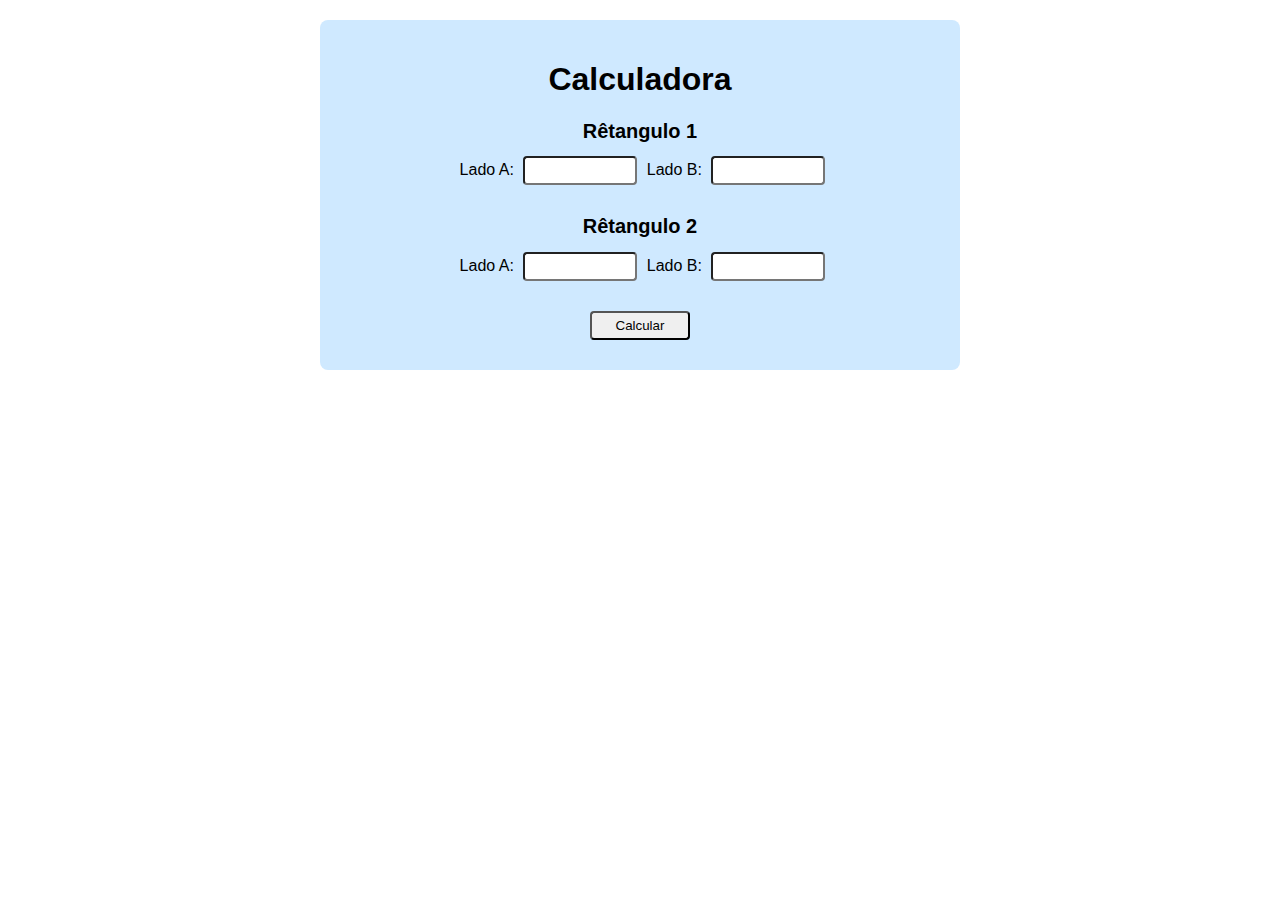
<file: aulaSabado/index.html>
<!DOCTYPE html>
<html lang="pt-br">
  <head>
    <meta charset="UTF-8" />
    <meta name="viewport" content="width=device-width, initial-scale=1.0" />
    <link rel="stylesheet" href="css/style.css" />
    <title>Calculadora</title>
  </head>
  <body>
    <div class="container">
      <h1>Calculadora</h1>
      <div class="retangulo">
        <h1>Rêtangulo 1</h1>
        <label for="a1">Lado A:</label>
        <input type="number" id="a1" />

        <label for="b1">Lado B:</label>
        <input type="number" id="b1" />
      </div>

      <div class="retangulo">
        <h1>Rêtangulo 2</h1>
        <label for="a2">Lado A:</label>
        <input type="number" id="a2" />
        <label for="b2">Lado B:</label>
        <input type="number" id="b2" />
      </div>
      <input type="button" value = "Calcular" onclick="calcularArea()"></div>
      <div id="resultados" class="resultados"></div>
    </div>
    <script src="js/script.js"></script>
  </body>
</html>
</file>
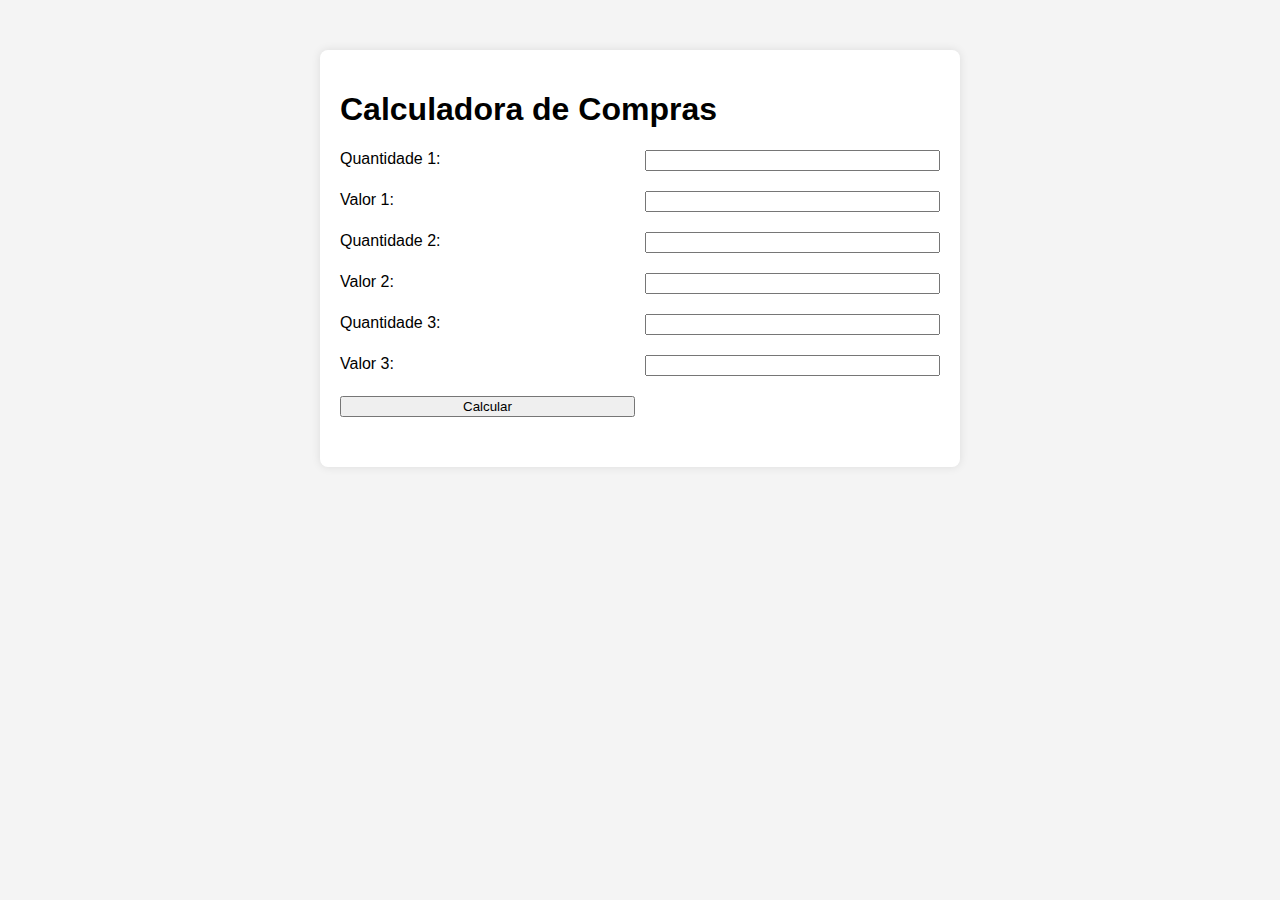
<file: aulaSabado/index2.html>
<!DOCTYPE html>
<html lang="pt-br">
<head>
    <meta charset="UTF-8">
    <meta name="viewport" content="width=device-width, initial-scale=1.0">
    <link rel="stylesheet" href="css/estilo.css">
    <title>Compras</title>
</head>
<body>
    <div class="container">
        <h1>Calculadora de Compras</h1>
        <div class="form">
          <label for="quantitaty1">Quantidade 1:</label>
          <input type="value1" id="quantitaty1" />
          <label for="value1">Valor 1:</label>
          <input type="number" id="value1" />

          <label for="quantitaty2">Quantidade 2:</label>
          <input type="value2" id="quantitaty2" />
          <label for="value2">Valor 2:</label>
          <input type="number" id="value2" />

          <label for="quantitaty1">Quantidade 3:</label>
          <input type="value3" id="quantitaty3" />
          <label for="value3">Valor 3:</label>
          <input type="number" id="value3" />

          
          <input type="button" value = "Calcular" onclick="calcularTotal()"></input>
        </div>
<div id="result" class="result"></div>
<script src="js/script2.js"></script>
       

</body>
</html>
</file>
<file: aulaSabado/css/style.css>
body{
    font-family: Arial, Helvetica, sans-serif;
    margin: 0;
    padding: 0;
}

.container {
    max-width: 600px;
    text-align: center;
    margin: 20px auto;
    padding: 20px;
    background-color: rgb(207, 233, 255);
    border-radius: 8px;
    box-shadow: 0 0 10px rgba(0, 0 0, 0.1);
}

.retangulo{
    margin-bottom: 20px;
}

.retangulo h1{
    font-size: 20px;
}

.retangulo h2{
    margin-top: 0;
}

label {
    width: 100px;
    padding: 5px;
}

input{
    width: 100px;
    padding: 5px;
    margin-bottom: 10px;
    color: rgb(2, 2, 2);
    border-radius: 4px;
    cursor: pointer;
}

button:hover{
    background-color: rgb(127, 229, 255);
}

#resultados {
    margin-top: 20px;
    font-size: 18px;
}
</file>
<file: aulaSabado/css/estilo.css>
body {
    font-family: Arial, sans-serif;
    background-color: #f4f4f4;
    margin: 0;
    padding: 0;
  }
  
  .container {
    max-width: 600px;
    margin: 50px auto;
    background-color: #fff;
    padding: 20px;
    border-radius: 8px;
    box-shadow: 0 0 10px rgba(0, 0, 0, 0.1);
  }
  
  .form {
    display: grid;
    grid-template-columns: 1fr 1fr;
    gap: 10px;
  }
  
  .form label,
  .form input,
  .form button {
    margin-bottom: 10px;
  }
  
  .result {
    margin-top: 20px;
  }
</file>
